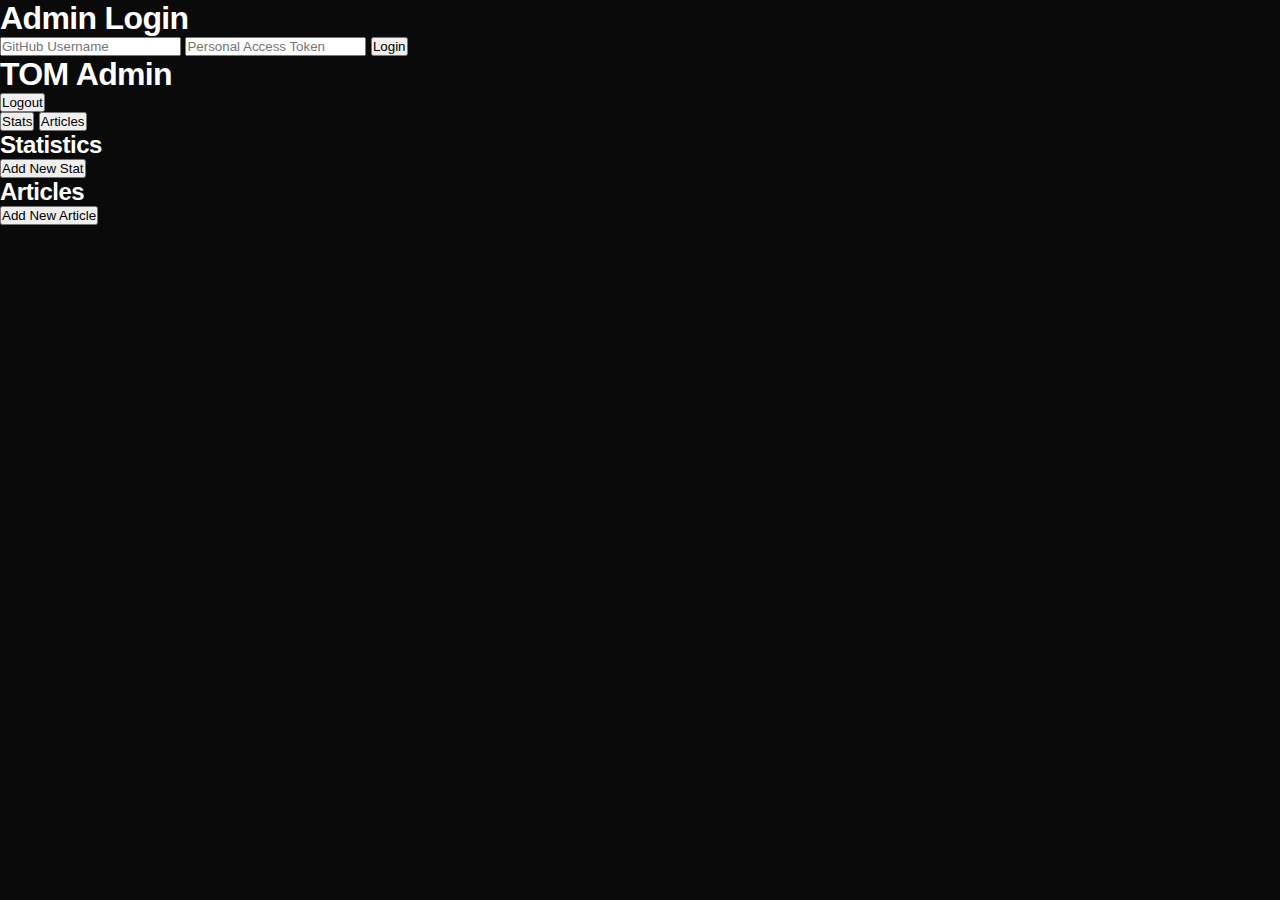
<file: index.html>
<!DOCTYPE html>
<html lang="en">
<head>
  <meta charset="UTF-8">
  <title>TOM Admin Panel</title>
  <meta name="viewport" content="width=device-width, initial-scale=1.0">
  <link rel="stylesheet" href="styles.css">
</head>
<body>

  <!-- LOGIN SCREEN -->
  <div id="login-screen" class="screen">
    <h1>Admin Login</h1>
    <input type="text" id="github-username" placeholder="GitHub Username">
    <input type="password" id="github-token" placeholder="Personal Access Token">
    <button id="login-btn">Login</button>
    <p id="login-error" class="error"></p>
  </div>

  <!-- ADMIN PANEL -->
  <div id="admin-panel" class="screen hidden">

    <header>
      <h1>TOM Admin</h1>
      <button id="logout-btn">Logout</button>
    </header>

    <nav>
      <button class="tab-btn active" data-tab="stats-tab">Stats</button>
      <button class="tab-btn" data-tab="articles-tab">Articles</button>
    </nav>

    <!-- STATS TAB -->
    <section id="stats-tab" class="tab active">
      <h2>Statistics</h2>
      <button id="add-stat-btn">Add New Stat</button>
      <div id="stats-list"></div>
    </section>

    <!-- ARTICLES TAB -->
    <section id="articles-tab" class="tab">
      <h2>Articles</h2>
      <button id="add-article-btn">Add New Article</button>
      <div id="articles-list"></div>
    </section>

  </div>

  <script type="module" src="app.js"></script>
</body>
</html>
</file>
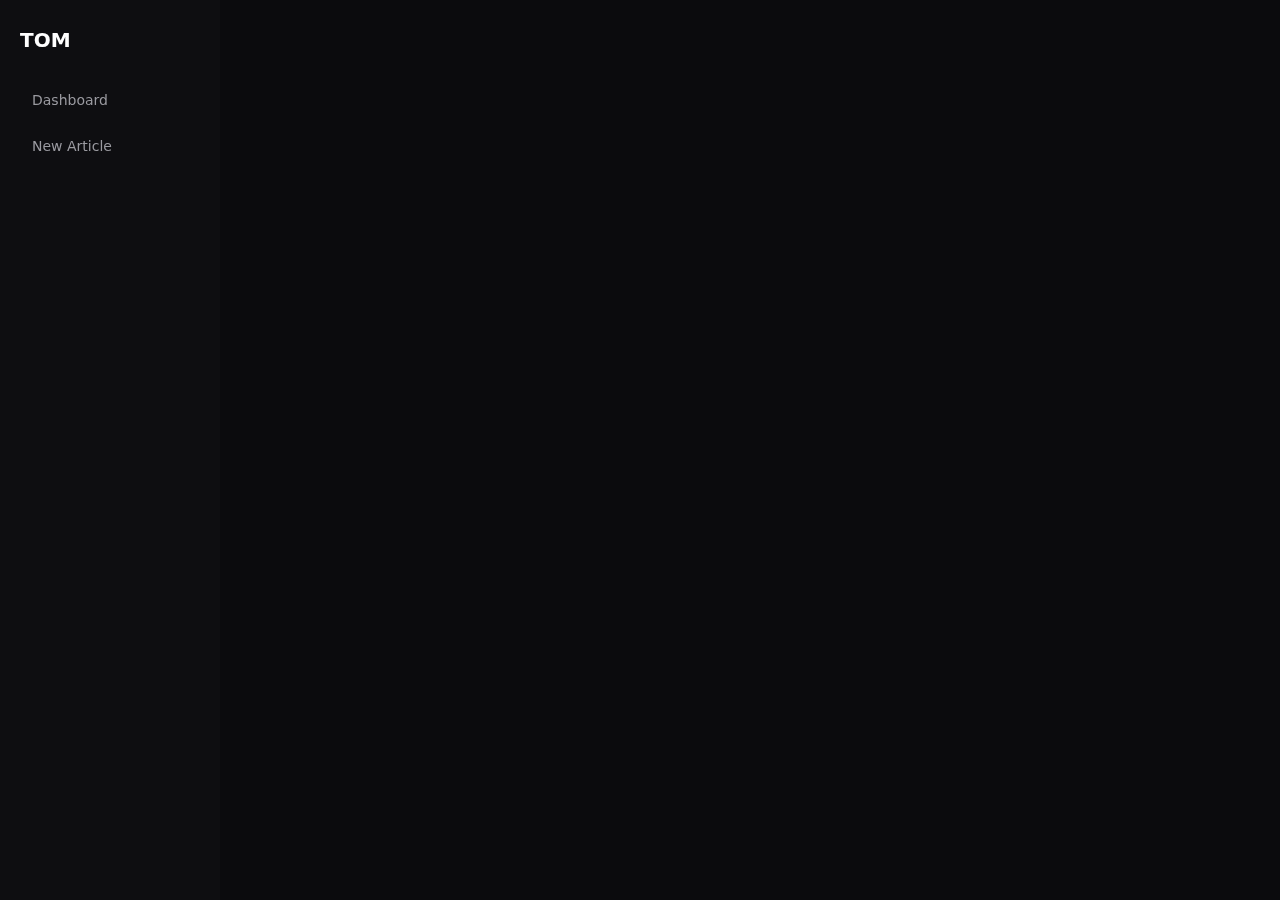
<file: dashboard.html>
<!DOCTYPE html>
<html lang="en">
<head>
  <meta charset="UTF-8">
  <title>TOM Dashboard</title>
  <meta name="viewport" content="width=device-width, initial-scale=1.0">
  <link rel="stylesheet" href="styles/base.css">
  <link rel="stylesheet" href="styles/dashboard.css">
  <link rel="stylesheet" href="styles/editor.css">
</head>

<body>

  <aside class="sidebar">
    <h2>TOM</h2>
    <button data-route="home">Dashboard</button>
    <button data-route="editor">New Article</button>
  </aside>

  <main id="app"></main>

  <script src="js/router.js"></script>
  <script src="js/github.js"></script>
  <script src="js/dashboard.js"></script>
  <script src="js/editor.js"></script>
</body>
</html>
</file>
<file: styles.css>
:root {
    --bg-body: #0a0a0a;
    --bg-card: #161616;
    --bg-card-hover: #1f1f1f;
    --text-primary: #ffffff;
    --text-secondary: #888888;
    --accent: #007AFF;
    --danger: #FF3B30;
    --font-main: -apple-system, BlinkMacSystemFont, "Segoe UI", Roboto, Helvetica, Arial, sans-serif;
    --radius: 18px;
    --transition: cubic-bezier(0.25, 0.46, 0.45, 0.94);
}

* { box-sizing: border-box; margin: 0; padding: 0; -webkit-font-smoothing: antialiased; }

body {
    background-color: var(--bg-body);
    color: var(--text-primary);
    font-family: var(--font-main);
    overflow-x: hidden;
    padding-bottom: 80px;
}

h1, h2, h3 { font-weight: 700; letter-spacing: -0.02em; }
.display-value { font-size: 3.5rem; font-weight: 800; line-height: 1; font-variant-numeric: tabular-nums; }
.label { text-transform: uppercase; font-size: 0.75rem; letter-spacing: 0.05em; color: var(--text-secondary); font-weight: 600; }
.context, .card-sub { color: var(--text-secondary); font-size: 0.95rem; margin-top: 8px; line-height: 1.4; }

.app-container { max-width: 1200px; margin: 0 auto; padding: 20px; }
.nav-bar { position: fixed; bottom: 20px; left: 50%; transform: translateX(-50%); background: rgba(22, 22, 22, 0.8); backdrop-filter: blur(20px); border-radius: 30px; display: flex; gap: 30px; z-index: 1000; padding: 10px 20px; }
.nav-item { color: var(--text-secondary); cursor: pointer; font-size: 0.9rem; font-weight: 600; transition: color 0.3s; }
.nav-item.active { color: var(--text-primary); }

.view-section { display: none; animation: fadeIn 0.4s ease; }
.view-section.active { display: block; }

.hero-strip { display: flex; overflow-x: auto; gap: 20px; padding-bottom: 20px; margin-bottom: 40px; scrollbar-width: none; }
.hero-strip::-webkit-scrollbar { display: none; }

.dashboard-grid { display: grid; grid-template-columns: repeat(auto-fit, minmax(300px, 1fr)); gap: 20px; }

.content-card {
    background: var(--bg-card);
    border-radius: var(--radius);
    padding: 25px;
    position: relative;
    transition: transform 0.3s var(--transition), background-color 0.3s, box-shadow 0.3s;
    cursor: pointer;
    border: 1px solid rgba(255,255,255,0.05);
}
.content-card:hover { transform: scale(1.03); background-color: var(--bg-card-hover); box-shadow: 0 20px 40px rgba(0,0,0,0.4); }

.stat-header { display: flex; justify-content: space-between; margin-bottom: 15px; }
.stat-unit { font-size: 1rem; color: var(--text-secondary); font-weight: 500; }
.source-tag { font-size: 0.7rem; color: var(--text-secondary); opacity: 0.6; margin-top: 15px; display: block; }

body.screenshot-mode .nav-bar, body.screenshot-mode .hero-strip { display: none !important; }
body.screenshot-mode { background: #000; display: flex; align-items: center; justify-content: center; height: 100vh; overflow: hidden; }
body.screenshot-mode #screenshot-stage { display: flex; }

#eventView { position: fixed; inset: 0; z-index: 999; display: flex; align-items: center; justify-content: center; }
.event-view.hidden { display: none; }
.event-backdrop { position: absolute; inset: 0; background: rgba(0,0,0,0.85); backdrop-filter: blur(30px); }
.event-panel { position: relative; width: min(920px, 92vw); max-height: 90vh; background: rgba(18,18,22,0.85); backdrop-filter: blur(30px); border-radius: 28px; padding: 40px; overflow-y: auto; animation: slideUp 0.35s ease; }
@keyframes slideUp { from { transform: translateY(40px); opacity: 0; } to { transform: translateY(0); opacity: 1; } }
.event-close { position: absolute; top: 18px; right: 18px; background: rgba(255,255,255,0.15); border: none; color: white; border-radius: 999px; width: 34px; height: 34px; cursor: pointer; }
.event-header { margin-bottom: 32px; }
.event-tag { font-size: 12px; letter-spacing: 0.08em; color: var(--text-secondary); }
.event-header h1 { font-size: clamp(28px, 4vw, 40px); margin: 12px 0; }
.event-summary { color: var(--text-secondary); font-size: 16px; }

.event-stats { display: grid; grid-template-columns: repeat(auto-fit, minmax(180px, 1fr)); gap: 16px; margin-bottom: 28px; }
.stat-box { background: rgba(255,255,255,0.06); border-radius: 18px; padding: 18px; }
.stat-label { font-size: 13px; color: var(--text-secondary); }
.stat-value { font-size: 32px; margin-top: 6px; }
.stat-value.negative { color: #ff6b6b; }

.event-actions { display: flex; gap: 12px; flex-wrap: wrap; margin-bottom: 22px; }
.event-actions button { padding: 12px 18px; border-radius: 999px; border: none; cursor: pointer; }
.event-actions .primary { background: white; color: black; }
.event-actions .secondary { background: rgba(255,255,255,0.15); color: white; }

.event-meta { font-size: 13px; color: var(--text-secondary); display: flex; gap: 18px; }
</file>
<file: styles/base.css>
:root {
  --bg: #0b0b0d;
  --panel: rgba(20, 20, 24, 0.85);
  --panel-soft: rgba(255,255,255,0.06);

  --text: #ffffff;
  --muted: #9a9aa0;
  --accent: #ffffff;

  --radius-lg: 22px;
  --radius-md: 14px;

  --blur: blur(22px);
}

* {
  box-sizing: border-box;
}

html, body {
  margin: 0;
  background: var(--bg);
  color: var(--text);
  font-family: -apple-system, BlinkMacSystemFont, "SF Pro Display", system-ui, sans-serif;
}

button,
input,
textarea,
select {
  font-family: inherit;
}
</file>
<file: styles/dashboard.css>
body {
  display: flex;
  min-height: 100vh;
}

.sidebar {
  width: 220px;
  padding: 28px 20px;
  background: rgba(14,14,18,0.9);
  backdrop-filter: var(--blur);
  display: flex;
  flex-direction: column;
  gap: 10px;
}

.sidebar h2 {
  margin: 0 0 20px;
  font-size: 20px;
}

.sidebar button {
  background: none;
  border: none;
  color: var(--muted);
  font-size: 14px;
  padding: 10px 12px;
  border-radius: 10px;
  text-align: left;
  cursor: pointer;
}

.sidebar button:hover {
  background: var(--panel-soft);
  color: var(--text);
}

main {
  flex: 1;
  padding: 40px;
  overflow-y: auto;
}

h1 {
  margin-top: 0;
  font-size: 32px;
}

.stats-grid {
  display: grid;
  grid-template-columns: repeat(auto-fit, minmax(180px, 1fr));
  gap: 18px;
  margin-top: 24px;
}

.stat {
  background: var(--panel);
  border-radius: var(--radius-lg);
  padding: 20px;
  font-size: 14px;
  color: var(--muted);
}

.stat strong {
  display: block;
  font-size: 28px;
  color: var(--text);
  margin-top: 6px;
}
</file>
<file: styles/editor.css>
/* =========================
   ARTICLE EDITOR
========================= */

/* ---------- RESET / BASE ---------- */
* {
  box-sizing: border-box;
}

body {
  margin: 0;
  font-family: -apple-system, BlinkMacSystemFont, "SF Pro Display", system-ui, sans-serif;
  background: #0b0b0d;
  color: #fff;
}

button {
  font-family: inherit;
  cursor: pointer;
}

/* ---------- INPUTS ---------- */
input, select {
  width: 100%;
  padding: 12px 14px;
  margin-bottom: 14px;
  border: none;
  border-radius: 14px;
  background: rgba(255,255,255,0.06);
  color: #fff;
  font-size: 15px;
}

input::placeholder,
select::placeholder {
  color: #9a9aa0;
}

/* ---------- HEADERS ---------- */
h1 {
  font-size: 28px;
  margin-bottom: 14px;
}

h2 {
  margin-top: 28px;
  margin-bottom: 12px;
  font-size: 20px;
}

/* =========================
   BLOCK CONTAINER
========================= */
#blocks {
  display: flex;
  flex-direction: column;
  gap: 24px;
  margin-top: 20px;
}

.block {
  background: rgba(255,255,255,0.04);
  border-radius: 16px;
  padding: 14px;
  display: flex;
  flex-direction: column;
  gap: 12px;
}

/* =========================
   TOOLBAR
========================= */
.toolbar {
  display: flex;
  flex-wrap: wrap;
  gap: 6px;
  margin-bottom: 8px;
}

.toolbar button {
  background: rgba(255,255,255,0.12);
  border: none;
  padding: 6px 10px;
  border-radius: 8px;
  color: #fff;
  font-size: 14px;
  transition: background 0.15s ease;
}

.toolbar button:hover {
  background: rgba(255,255,255,0.22);
}

.toolbar input[type="color"] {
  width: 32px;
  height: 32px;
  border: none;
  padding: 0;
  border-radius: 6px;
  cursor: pointer;
}

/* =========================
   EDITABLE AREA
========================= */
.editable {
  min-height: 120px;
  background: rgba(255,255,255,0.06);
  border-radius: 12px;
  padding: 12px 14px;
  color: #fff;
  font-size: 15px;
  line-height: 1.5;
  outline: none;
  overflow-y: auto;
  white-space: pre-wrap;
  word-break: break-word;
}

/* Highlight support (via execCommand hiliteColor) */
.editable ::selection {
  background: #ffe600; /* Default selection */
}

/* =========================
   BLOCK ACTIONS
========================= */
.block-actions {
  display: flex;
  gap: 10px;
  align-items: center;
  flex-wrap: wrap;
}

.block-actions button {
  flex: 0;
  min-height: 36px;
  padding: 8px 16px;
  border-radius: 999px;
  background: rgba(255,255,255,0.12);
  border: none;
  color: #fff;
  font-size: 14px;
  transition: background 0.15s ease;
}

.block-actions button:hover {
  background: rgba(255,255,255,0.22);
}

.block-actions .edit-btn,
.block-actions .override-btn {
  background: rgba(255,255,255,0.18);
}

.block-actions .hidden {
  display: none;
}

.spell-error {
  font-size: 12px;
  color: #ff4d4f;
  font-weight: 500;
}

/* =========================
   HIGHLIGHTED / FORMATTED TEXT
========================= */
.editable b, .editable strong {
  font-weight: bold;
}

.editable i, .editable em {
  font-style: italic;
}

.editable u {
  text-decoration: underline;
}

.editable s, .editable strike {
  text-decoration: line-through;
}

.editable blockquote {
  border-left: 3px solid #fff;
  padding-left: 12px;
  margin-left: 0;
  color: #d0d0d0;
  font-style: italic;
}

/* Ordered / unordered lists */
.editable ul,
.editable ol {
  margin-left: 20px;
}

/* =========================
   RESPONSIVE
========================= */
@media (max-width: 768px) {
  .toolbar {
    gap: 4px;
  }

  .toolbar button {
    padding: 6px 8px;
    font-size: 13px;
  }

  .block-actions button {
    font-size: 13px;
    padding: 6px 12px;
  }
}
</file>
